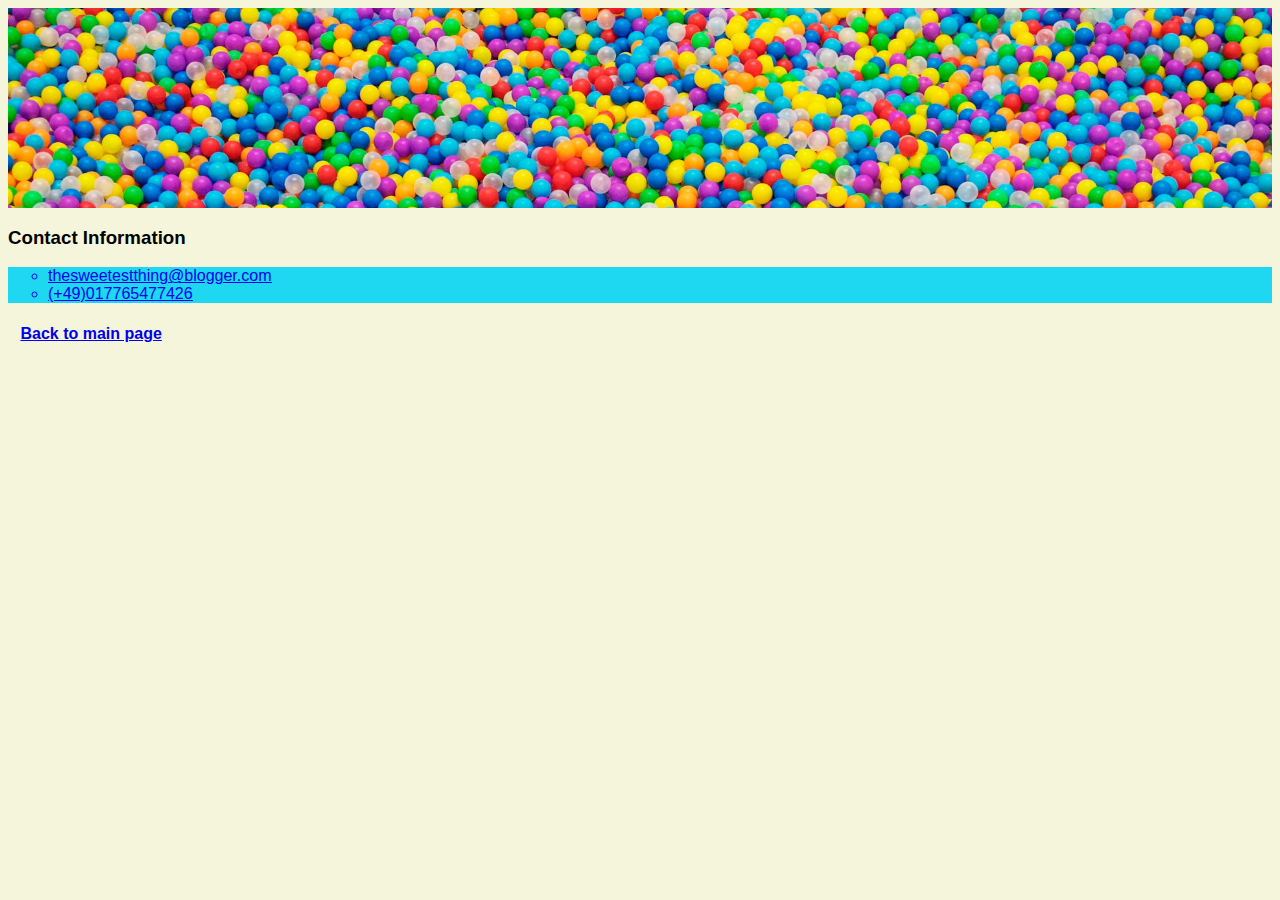
<file: contact.html>
<!DOCTYPE html>
<html lang="en">
<head>
    <meta charset="UTF-8">
    <meta http-equiv="X-UA-Compatible" content="IE=edge">
    <meta name="viewport" content="width=device-width, initial-scale=1.0">
    <title>Document</title>
    <link rel="stylesheet" href="./styles.css">
    <link rel="icon" type="image/png" sizes="16x16" href="./images/lollipop.ico">
</head>
<body>
    <header class="header2">
    <!-- <img class="contact-header" src="./images/contact-header.jpeg" alt="balls"> -->
    </header>
    <h3 class="contact">Contact Information</h3>
    <ul>
        <li><a href="mailto:thesweetestthing@blogger.com">thesweetestthing@blogger.com</a></li>
        <li><a href="tel:+49017765477426">(+49)017765477426</a></li>
    </ul>

    <h4 class="blub"><a href="./index.html">Back to main page</a></h4>
    
</body>
</html>
</file>
<file: styles.css>
* {
    box-sizing: border-box;
 }

 :root {
     font-size: 62.5;
 }

h1 {
    background-color: #f58ea0;
    color: #dad8d8;
    margin-top: 0px;
    text-align: center;
    font-family: 'Monoton', cursive;
    text-shadow: 2px 2px 0 #1ed7f0, 2px -2px 0 #1ed7f0, -2px 2px 0 #4074b5, -2px -2px 0 #1ed7f0, 2px 0px 0 #1ed7f0, 0px 2px 0 #1ed7f0, -2px 0px 0 #1ed7f0, 0px -2px 0 #1ed7f0;
    font-size: 8rem;
    padding: 1.6rem;
    letter-spacing: 6px;
}
h1::after {
    font-family: "FontAwesome";
    content: "\f786";
}
h2 {
    color: #f112f1;
    background-color: #dad8d8;
    font-weight: bold;
    border: 5px solid #dad8d8;
    border-radius: 5px;
}

h2::after {
    font-family: "FontAwesome";
    content: "\f564";
    color: turquoise;
}

.blub::before {
    font-family: "FontAwesome";
    content: "\f060";
    color: aquamarine;
}

#main-topic {
    background-color: hotpink;
}
h3 {
    font-weight: bold;
}

h4 {
    font-weight: bold;
}

ul {
    background-color: rgb(30, 215, 240);
    list-style: none;
    text-decoration: underline;
    color: blue;
}
.div :hover {
    background-color: #ebf64d;
}
h3 + ul li {
    list-style: circle;
    text-decoration: underline;
}
.bla:hover {
    color: rgb(30, 215, 240);
}

a:-webkit-any-link {
    color: -webkit-link;
    cursor: pointer;
    text-decoration: underline;
}
li {
    display: list-item;
    text-align: -webkit-match-parent;
}
a:-webkit-any-link:active {
    color: -webkit-activelink;
}

.blub a:visited{
color: aqua;
}
.blob a:visited {
    color: aqua;
}


.contact-header {
    width: 100%;
    height: 200px;
    object-fit: cover;
}
.lollipop {
    width: 125px;
    height: 100px;
    border: 5px solid yellow;
    border-radius: 50%;
    float: left;
}
.candyfloss {
    width: 125px;
    height: 100px;
    border: 5px solid #1ed7f0;
    border-radius: 50%;
    float: right;
}
.jellybeans {
    width: 125px;
    height: 100px;
    border: 5px solid #ff69b4;
    border-radius: 50%;
    float: left;
}
body {
    background-color: beige;
    font-family: 'Quicksand', sans-serif;
}

.section1 {
    margin: 20px 120px;
    padding: 10px;
    background-color: #eeeeee;
    border: 3px solid white;
    border-radius: 2%;
}
article {
    
}
header {
    background-image: url("./images/main-header.jpg");
    height: 200px;
    width: 100%;
    background-size: cover;
    
}
p {
    background-color: #eeeeee;
}
footer {
    text-align: center;
}
h4 {
    text-align: center;
}
.header2 {
    background-image: url(./images/contact-header.jpeg);
}
.blub {
    text-align: start;
}

section {
    font-family: 'Quicksand', sans-serif;
}
</file>
